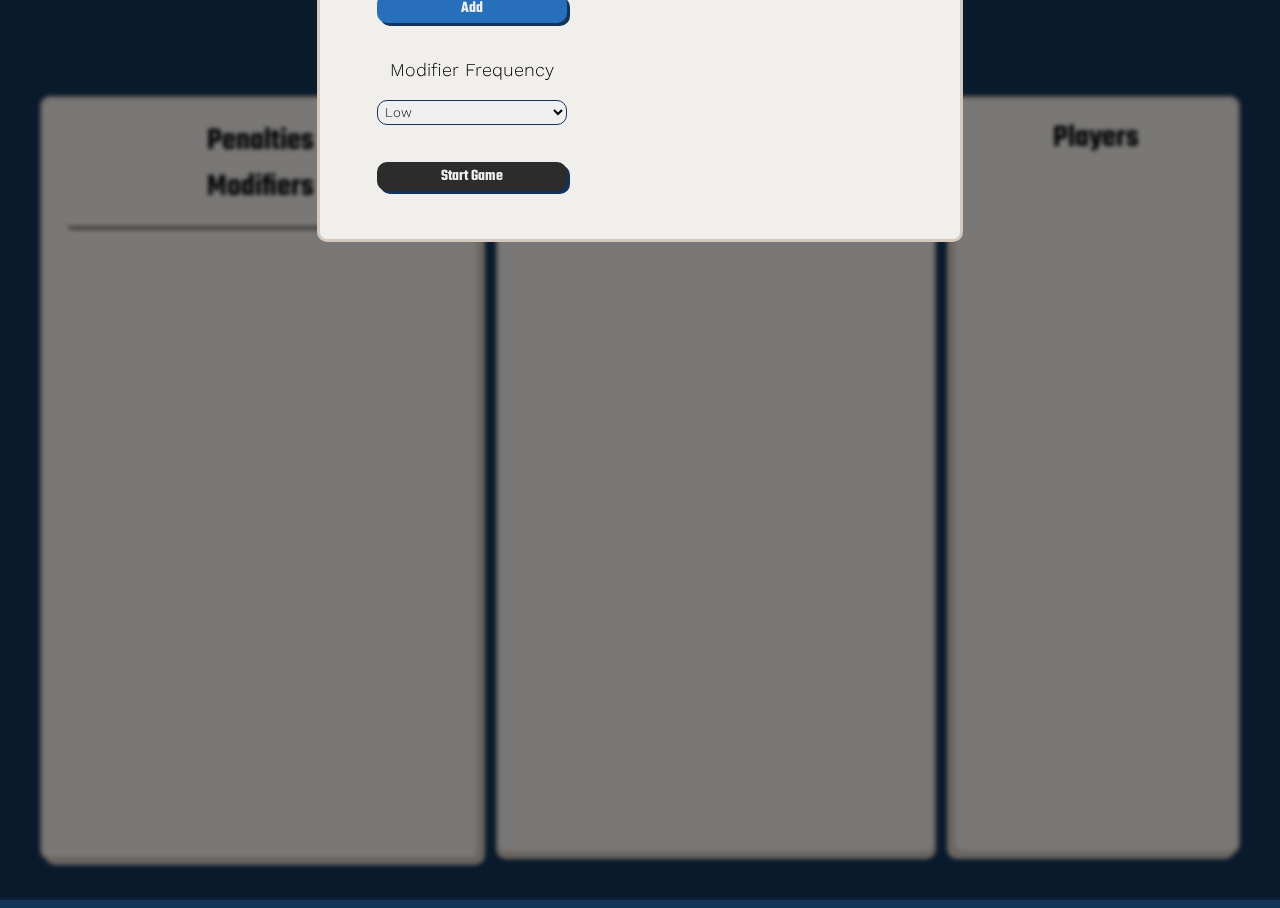
<file: index.html>
<!DOCTYPE html>
<html lang="en">
<head>
    <meta charset="UTF-8">
    <meta name="viewport" content="width=device-width, initial-scale=1.0">
    <title>Take the Deal</title>
    <link rel="preconnect" href="https://fonts.googleapis.com">
    <link rel="preconnect" href="https://fonts.gstatic.com" crossorigin>
    <link href="https://fonts.googleapis.com/css2?family=Teko:wght@300..700&family=Bokor&family=Work+Sans:ital,wght@0,100..900;1,100..900&display=swap" rel="stylesheet">
    <script src="https://ajax.googleapis.com/ajax/libs/jquery/3.7.1/jquery.min.js"></script>
    <link rel="stylesheet" href="./styles.css"/>
</head>
<body>
    <header>
        <!-- <h1>Drink or No Drink</h1> -->
    </header>
    

    <section class="modalContainer">
        <div id="gameSetup" class="boardBG teko">
            <h1 style="margin-bottom: 0;">Game Setup</h1>
            <hr style="width: 80%;">
            <div id="inputSetupContainer">
                <form id="gameSetupForm" class="work-sans">
                    <label for="newPlayerName">Enter New Player</label>
                    <input type="text" id="newPlayerName" class="work-sans"
                        minlength="1" maxlength="16" 
                        placeholder="Add Player" 
                        pattern="[a-zA-Z ]+"
                        autocomplete="off"
                        autofocus="true">
                    <button type="button" id="addPlayerButton" class="teko text-thicc">Add</button>
                    <label for="modifierSetting">Modifier Frequency</label>
                    <select id="modifierSetting" name="modifierSetting" class="work-sans">
                        <option value="low">Low</option>
                        <option value="medium">Medium</option>
                        <option value="volatile">Volatile</option>
                    </select>
                    <button type="submit" id="submitButton" class="teko text-thicc">Start Game</button>
                </form>
                <div id="displayPlayerList">
                    <h2>Players</h2>
                    <ul id="playerSetupList" class="playerList">
                    </ul>
                </div>
            </div>
        </div>
    </section>

    <section class="modalContainer">
        <div id="dondChoiceContainer" class="boardBG">
            <p id="dondChoiceText" class="teko text-thicc">Dallas</p>
            <p class="work-sans">Your case is</p>
            <div id="dondChoiceCase" class="teko text-thicc">42</div>
            <button id="dondTake" class="dondButton teko text-thicc">Take</button>
            <button id="dondLeave" class="dondButton teko text-thicc">Leave</button>
        </div>
    </section>

    <section class="modalContainer">
        <div id="caseRevealContainer" class="boardBG">
            <div id="caseRevealContent">
                <p id="caseRevealText" class="teko text-thicc"></p>
                <div id="caseRevealMask">
                    <div id="caseRevealBackground">
                        <div id="caseRevealCase" class="teko text-thicc">
                            <div id="caseRevealModifier" class="bokor"></div>
                            <div id="caseRevealCaseEdge">
                                <div id="caseRevealCaseFront">
                                </div>
                            </div>
                        </div>
                    </div>
                </div>
            </div>
            <div id="modifierContainer" class="teko text-thicc">
                <p id="modifierName" class="bokor"></p>
                <p id="modifierInfo"></p>
                <div id="modifierPenaltyValue" class="value valueMod"></div>
                <ul id="modifierPlayerSelection" class="playerList">
                </ul>
            </div>
            <button id="closeCaseRevealModalButton" class="teko">
                Continue
            </button>
        </div>
    </section>

    <section class="modalContainer">
        <div id="endGameContainer" class="boardBG teko">
            <h1 id="endGameHeader" class="text-thicc">Game Finished</h1>
            <div id="endGamePlayerStats">
            </div>
            <div id="endGameButtons">
                <button id="backToGameSetup" class=" teko text-thicc">Game Setup</button>
            </div>
        </div>
    </section>

    <section id="backdrop">
    </section>

    <main>
        <!-- Penalty values -->
        <section id="valueContainer" class="boardBG">
            <p id="valueHeader" class="teko text-thicc">Penalties</p>
            <section id="valueGrid">
            </section>
            <p id="modifierHeader" class="teko text-thicc">Modifiers</p>
            <section id="modifiers" class="fredericka">
            </section>

        </section>

        <!-- Cases -->

        <section id="caseContainer" class="boardBG">
            <p id="caseHeader" class="teko text-thicc">Cases</p>
            <div id="caseGrid">
            </div>
            
        </section>
        <!-- Player container -->
        <section id="playerContainer" class="boardBG">
            <p id="playerHeader" class="teko text-thicc">Players</p>
            <div id="playerContent">
                
            </div>
        </section>


    </main>
    <footer>
        <!-- <p id="footerText">Dallas Carlson</p> -->
    </footer>
    <script src="script.js"></script>
</body>
</html>
</file>
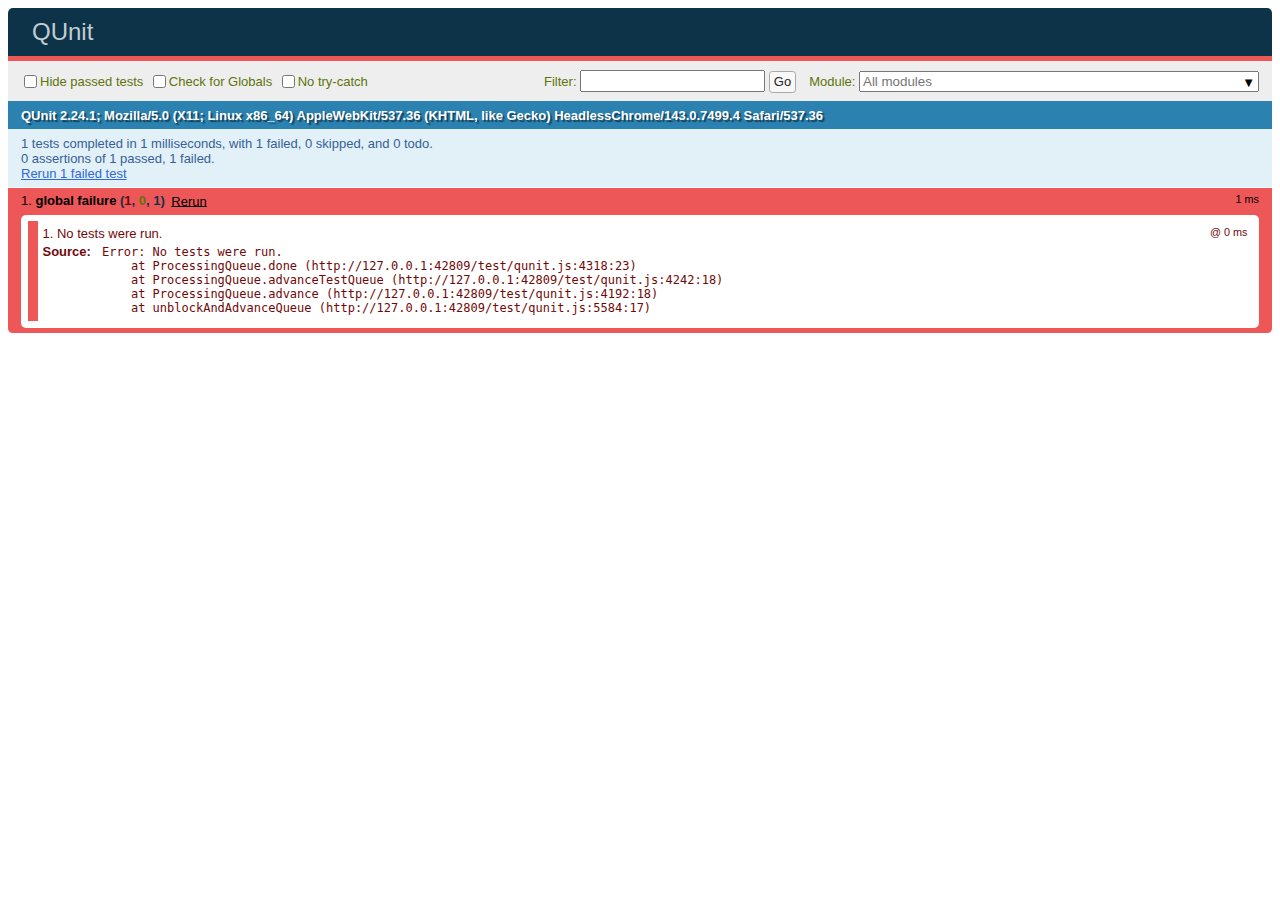
<file: test/index.html>
<!DOCTYPE html>
<html>
<meta charset="utf-8">
<title>QUnit</title>
<link rel="stylesheet" href="qunit.css">
<body>
  <div id="qunit"></div>
  <div id="qunit-fixture"></div>
  <script src="qunit.js"></script>
  <!-- <script src="your_app.test.js"></script> -->
</body>
</html>
</file>
<file: styles.css>
:root {
    --color-grey: #F1EFEC;
    --color-tan: #D4C9BE;
    --color-dark-tan: #857e78;
    --color-navy: #123458;
    --color-light-navy: #286fbb;
    --p-1: #16C47F;
    --p-1B: #0d794e;
    --p-2: #FFD65A;
    --p-2B: #998138;
    --p-3: #FF9D23;
    --p-3B: #9e6116;
    --p-4: #F93827;
    --p-4B: #962318;
    --p-max: rgb(44, 44, 44);
    --m: #F9E400;
    --mB: #afa100;
}

html {
    height: 100%;
}

body {
    height: inherit;
    background-color: var(--color-navy);
}

header {
    display: flex;
    justify-content: center;
    color: var(--color-tan);
    margin: 0;
}

main {
    display: grid;
    grid-template-columns: 3fr 3fr 2fr;
    margin: 1.5rem;
    margin-top: 5rem;
    height: max(80vh, 50%);
    /* height: auto; */
    user-select: none;
}

footer {
    display: flex;
    justify-content: center;
    color: var(--color-tan);
    position: absolute;
    bottom: 1rem;
}

#caseRevealContainer {
    position: absolute;
    display: flex;
    flex-direction: column;
    justify-self: center;
    align-self: center;
    justify-content: start;
    align-items: center;
    z-index: 3;
    width: 45rem;
    height: 40rem;
    user-select: none;
}

#caseRevealContainer:last-child {
    justify-self: end;
}

#caseRevealContent {
    display: flex;
    flex-direction: column;
    align-items: center;
}

#caseRevealText {
    font-size: 6rem;
    padding: 0;
    margin: 0;
}

#caseRevealMask {
    display: flex;
    justify-content: end;
    align-items: end;
    width: 30rem;
    height: 26rem;
    overflow: hidden;
    border-radius: 10px;
}

#caseRevealBackground {
    display: flex;
    width: 30rem;
    height: 15rem;
    background-color: var(--color-dark-tan);
    border-radius: 10px;
    box-shadow: 0 -5rem var(--color-tan)
}

#caseRevealCase {
    transform: translateY(-7rem);
    display: flex;
    justify-content: center;
}

#caseRevealCaseFront {
    display: flex;
    justify-content: center;
    align-items: center;
    font-size: 15rem;
    width: 30rem;
    height: 20rem;
    border-radius: 10px;
    box-shadow: 0 15rem var(--shadow-color);
}

#caseRevealModifier {
    display: flex;
    justify-content: center;
    align-items: center;
    position: fixed;
    font-size: 6rem;
    background-color: var(--m);
    box-shadow: 3px 3px var(--mB);
    border-radius: 10px;
    aspect-ratio: 1 / 1;
    width: 15rem;
    margin-top: 2rem;
    opacity: 0;
}

#closeCaseRevealModalButton {
    margin: 1rem;
    border: none;
    border-radius: 10px;
    color: var(--color-grey);
    background-color: var(--color-navy);
    box-shadow: 0 5px var(--color-light-navy);
    font-size: 2rem;
    user-select: none;
}

#closeCaseRevealModalButton:hover {
    filter: brightness(110%);
    cursor: pointer;
}

#dondChoiceContainer {
    position: absolute;
    display: flex;
    flex-direction: column;
    justify-self: center;
    align-self: center;
    justify-content: start;
    align-items: center;
    z-index: 3;
    width: 30rem;
    height: 30rem;
}

#dondChoiceText {
    font-size: 4rem;
    padding: 0;
    margin: 0;
}

#dondChoiceCase {
    display: flex;
    justify-content: center;
    align-items: center;
    width: 5rem;
    margin-bottom: 1rem;
    aspect-ratio: 1 / 1;
    font-size: 3rem;
    background-color: var(--color-light-navy);
    border-radius: 10px;
    box-shadow: 0 5px var(--color-navy);
    color: var(--color-grey);
}

#dondTake {
    --shadow-color: rgb(0, 95, 0);
    background-color: rgb(3, 139, 3);
}

#dondLeave {
    --shadow-color: rgb(97, 0, 0);
    background-color: rgb(197, 8, 8);
}

#backdrop {
    display: block;
    position: fixed;
    top: 0;
    left: 0;
    z-index: 1;
    width: 100%;
    height: 100%;
    backdrop-filter: blur(2px) brightness(50%);
}

#gameSetup {
    display: flex;
    z-index: 4;
    flex-direction: column;
    justify-content: start;
    align-items: center;
    font-size: 25px;
    width: 40rem;
    height: auto;
    user-select: none;
}

#inputSetupContainer {
    display: flex;
    height: 100%;
    margin-bottom: 2rem;
    width: 90%;
    justify-content: space-around;
    font-size: large;
}

#gameSetupForm {
    display: flex;
    flex-direction: column;
    font-size: large;
    text-align: center;
    gap: 20px;
}

#newPlayerName {
    padding: .2rem;
    padding-inline: .5rem;
    border-radius: 10px;
    border: solid 1px var(--color-navy);
}

#modifierSetting {
    contain: content;
    margin-bottom: 1rem;
    padding: .2rem;
    border: solid 1px var(--color-navy);
    border-radius: 10px;
}

#addPlayerButton {
    margin-bottom: 1rem;
    border: none;
    padding: .2rem;
    color: var(--color-grey);
    background-color: var(--color-light-navy);
    box-shadow: 3px 3px var(--color-navy);
    border-radius: 10px;
    font-size: 1rem;
}

#submitButton {
    margin-bottom: 1rem;
    border: none;
    padding: .2rem;
    color: var(--color-grey);
    background-color: var(--p-max);
    box-shadow: 3px 3px var(--color-navy);
    border-radius: 10px;
    font-size: 1rem;
}

#displayPlayerList {
    display: flex;
    flex-direction: column;
    width: 50%;
    text-align: center;
}

#displayPlayerList h2 {
    margin: 0;
}

#valueContainer {
    display: flex;
    flex-direction: column;
    justify-content: start;
    margin: .5rem;
    padding: 1.2rem;
    height: 100%;
    box-shadow: 5px 5px var(--color-tan);
}

#caseContainer {
    margin: .5rem;
    padding: 1rem;
    height: 100%;
    width: auto;
    box-shadow: 0px 5px var(--color-tan);
}

#playerContainer {
    display: flex;
    flex-direction: column;
    margin: .5rem;
    padding: 1rem;
    height: 100%;
    box-shadow: -5px 5px var(--color-tan);
}

#caseGrid {
    display: grid;
    position: relative;
    gap: 5px;
    row-gap: 10px;
    justify-items: center;
    align-items: center;
    width: 100%;
}

#valueGrid {
    display: grid;
    align-self: start;
    justify-items: center;
    align-content: center;
    gap: .2rem;
    width: 100%;
}

#modifierHeader, #valueHeader, #caseHeader, #playerHeader {
    display: flex;
    justify-content: center;
    padding: 0;
    margin: 0;
    font-size: 2rem;
}

#modifiers {
    display: grid;
    justify-items: center;
    align-content: center;
    align-self: start;
    background-color: var(--color-grey);
    box-shadow: 4px 4px var(--color-dark-tan);
    border-radius: 10px;
    padding-right: .2rem;
    padding-bottom: 1rem;
    gap: .2rem;
    width: 100%;
    height: auto;
}

#modifierContainer {
    display: flex;
    flex-direction: column;
    align-items: center;
    padding: .5rem;
    width: 90%;
}

#modifierName {
    font-size: 4rem;
    padding: 0;
    margin: 0;
    width: 100%;
    background-color: var(--m);
    border-radius: 10px;
    color: var(--color-navy);
    text-align: center;
    box-shadow: 3px 3px var(--mB);
}

#modifierInfo {
    font-size: 1.5rem;
    background-color: var(--p-max);
    color: var(--color-grey);
    margin-top: .5rem;
    padding: 1rem;
    width: 80%;
    text-align: center;
    border-radius: 10px;
}

#endGameContainer {
    position: absolute;
    display: flex;
    flex-direction: column;
    justify-self: center;
    align-self: center;
    justify-content: start;
    align-items: center;
    z-index: 3;
    width: 50rem;
    height: 35rem;
    padding: 2rem;
    user-select: none;
}

#endGameHeader {
    font-size: 5rem;
    padding: 0;
    margin: 0;
}

#endGamePlayerStats {
    display: grid;
    grid-template-columns: repeat(5, 1fr);
    grid-template-rows: 1fr 1fr 1fr;
    background-color: var(--color-dark-tan);
    width: 100%;
    height: 100%;
    padding: .5rem;
    border-radius: 10px;
}

.playerStat {
    display: flex;
    flex-direction: column;
    align-items: center;
    width: 100%;
}

.playerScore {
    --scoreText: black;
    --scoreFace: var(--color-grey);
    --scoreShadow: var(--color-navy);
    padding-inline: clamp(2rem, 20%, 4rem);
    border-radius: 10px;
    font-size: 3rem;
    color: var(--scoreText);
    background-color: var(--scoreFace);
    box-shadow: 4px 4px var(--scoreShadow);
}

.playerName {
    margin: 0;
    font-size: 2rem;
}

#endGameButtons {
    display: flex;
}

#backToGameSetup {
    margin: 1rem;
    border-style: none;
    font-size: 2rem;
    color: black;
    background-color: var(--p-1);
    border-radius: 10px;
    box-shadow: 3px 3px var(--p-1B);
    cursor: pointer;
}

#backToGameSetup:hover {
    filter: brightness(80%);
}

.boardBG {
    background-color: var(--color-grey);
    border-radius: 10px;
    border: solid var(--color-tan);
}

.playerList {
    display: flex;
    flex-wrap: wrap;
    justify-content: center;
    justify-items: start;
    list-style: none;
    padding: 0;
}

.dondButton {
    border: none;
    width: 15rem;
    padding: 1rem;
    background-color: var(--color-dark-tan);
    border-radius: 10px;
    margin: .5rem;
    font-size: 2rem;
    --shadow-color: var(--color-navy);
    box-shadow: 0 7px var(--shadow-color);
    color: var(--color-grey);
    cursor: pointer;
}

.modalContainer {
    display: flex;
    position: absolute;
    justify-self: center;
    align-self: center;
    justify-content: center;
    align-items: center;
    height: 100%;
    width: 100%;
}

.setupPlayer {
    background-color: var(--color-light-navy);
    border-radius: 10px;
    width: auto;
    margin: 5px;
    color: var(--color-grey);
    padding-inline: 2rem;
    box-shadow: 5px 5px var(--color-navy);
}

.setupPlayer:hover {
    cursor: pointer;
    filter: brightness(70%);
    background-color: var(--p-4);
    box-shadow: 5px 5px var(--p-4B);
}

.selectPlayer {
    background-color: var(--color-light-navy);
    border-radius: 10px;
    width: auto;
    margin: 5px;
    color: var(--color-grey);
    padding: .5rem;
    padding-inline: 2rem;
    box-shadow: 5px 5px var(--color-navy);
}

.selectPlayer:hover {
    cursor: pointer;
    filter: brightness(70%);
    background-color: var(--color-grey);
    color: black;
}

.selectPlayerActive {
    background-color: var(--p-1);
    color: black;
    box-shadow: 5px 5px var(--p-1B);
}

.selectPlayerActive:hover {
    background-color: var(--p-1);
}

.value {
    display: flex;
    justify-content: center;
    align-items: center;
    aspect-ratio: 1 / 1;
    width: 50px;
    border-radius: 5px;
    font-size: 2rem;
    --shadow-color: var(--color-light-navy);
    box-shadow: 5px 5px var(--shadow-color);
}

.valueMod {
    width: 100px;
    font-size: 4rem;
}

.onePenalty {
    color: var(--p-1B);
    background-color: var(--p-1);
    --shadow-color: var(--p-1B);
}

.twoPenalties {
    color: var(--p-2B);
    background-color: var(--p-2);
    --shadow-color: var(--p-2B);
}

.threePenalties {
    color: var(--p-3B);
    background-color: var(--p-3);
    --shadow-color: var(--p-3B);
}

.fourPenalties {
    color: var(--p-4B);
    background-color: var(--p-4);
    --shadow-color: var(--p-4B);
}

.maxPenalty {
    color: white;
    background-color: var(--p-max);
    font-weight: 100;
    --shadow-color: black;
}

.modifier {
    display: flex;
    transform: scale(0);
    justify-content: center;
    align-items: center;
    aspect-ratio: 1 / 1;
    background-color: var(--m);
    width: 50px;
    border-radius: 5px;
    font-size: 2rem;
    color: var(--color-navy);
    box-shadow: 5px 5px var(--mB);
}

.modifierReveal {
    color: var(--color-tan);
    background-color: var(--color-grey);
}

.case {
    cursor: pointer;
    background-color: var(--color-light-navy);
    color: var(--color-grey);
    aspect-ratio: 1 / 1;
    width: 60px;
    border-radius: 10px;
    border: none;
    font-size: 2rem;
    box-shadow: 0 5px var(--color-navy);
}

.caseStyle {
    background-color: var(--color-light-navy);
    color: var(--color-grey);
    --shadow-color: var(--color-navy);
}

.caseSelected, .caseRevealed {
    pointer-events: none;
    animation: pressDown 1000ms ease-out 0 forwards ;
}

.case:hover {
    filter: brightness(50%);
}

/* Player Classes */

.player {
    display: flex;
    justify-content: space-around;
    background-color: #123458;
    color: var(--color-grey);
    margin-inline: .5rem;
    margin-bottom: .2rem;
    font-size: 1.5rem;
    width: auto;
    border-radius: 10px;
    box-shadow: -5px 5px var(--color-light-navy);
    transition: all 200ms;
}

.playerTurn {
    background-color: white;
    color: black;
    box-shadow: -5px 5px var(--color-light-navy), 0 0 10px var(--color-light-navy);
}

.playerFinished {
    filter: grayscale(100);
}

.playerName {
    padding: 1rem;
    margin: 0;
    font-size: 1.6rem;
}

.playerSelectedCase {
    display: flex;
    justify-content: center;
    align-items: center;
    font-size: 2rem;
    padding: 0;
    width: 60px;
    margin: .2rem;
    color: var(--color-grey);
    background-color: var(--color-light-navy);
    border-radius: 10px;
    box-shadow: -3px 3px var(--color-tan);
    aspect-ratio: 1 / 1;
}

/* Fonts */

.work-sans {
    font-family: "Work Sans", sans-serif;
    font-optical-sizing: auto;
    font-weight: 300;
    font-style: normal;
}

.teko {
    font-family: "Teko", sans-serif;
    font-optical-sizing: auto;
    font-weight: 300;
    font-style: normal;
}

.bokor {
    font-family: "Bokor", system-ui;
    font-weight: 400;
    font-style: normal;
}

.text-thicc {
    font-weight: 600;
}

.highest {
    --scoreFace: var(--p-4);
    --scoreShadow: var(--p-4B);
    --scoreText: var(--color-grey);
}

.lowest {
    --scoreFace: var(--p-1);
    --scoreShadow: var(--p-1B);
    --scoreText: black;
}

.maxim {
    --scoreFace: var(--p-max);
    --scoreText: var(--color-grey);
}

@media (max-width: 500px) {
    
}

.popIn {
    --anim-delay: 0ms;
    animation: popIn 1000ms var(--anim-delay) forwards;
}

.modifierAppear {
    animation: modifierAppear 1000ms ease-in-out forwards;
}

@keyframes popIn {
    0% {
        transform: scale(0%);
    }
    50% {
        transform: scale(110%);
    }
    100% {
        transform: scale(100%);
    }
}

@keyframes pressDown {
    0% {
        transform: scale(100%);
    }
    100% {
        background-color: var(--color-tan);
        color: var(--color-dark-tan);
        transform: translateY(5px);
        box-shadow: 0 0;
    }
}

@keyframes pressDownPenalty {
    0% {
        transform: scale(100%);
    }
    100% {
        background-color: var(--color-tan);
        color: var(--color-dark-tan);
        transform: translate(5px, 5px);
        box-shadow: 0 0;
    }
}

@keyframes caseRevealDown {
    0% {
        transform: translateY(-7rem);
    }
    100% {
        transform: translateY(30rem);
    }
}

@keyframes caseRevealUp {
    0% {
        transform: translateY(30rem);
    }
    100% {
        transform: translateY(-7rem);
    }
}

@keyframes modifierAppear {
    0% {
        transform: scale(100);
        opacity: 0;
    }
    100% {
        transform: scale(100%);
        opacity: 100%;
    }
}
</file>
<file: test/qunit.css>
/*!
 * QUnit 2.24.1
 * https://qunitjs.com/
 *
 * Copyright OpenJS Foundation and other contributors
 * Released under the MIT license
 * https://jquery.org/license
 */

/** Font Family and Sizes */

#qunit-tests, #qunit-header, #qunit-banner, #qunit-testrunner-toolbar, #qunit-filteredTest, #qunit-userAgent, #qunit-testresult {
	font-family: "Helvetica Neue Light", "HelveticaNeue-Light", "Helvetica Neue", Calibri, Helvetica, Arial, sans-serif;
}

#qunit-testrunner-toolbar, #qunit-filteredTest, #qunit-userAgent, #qunit-testresult, #qunit-tests li { font-size: small; }
#qunit-tests { font-size: smaller; }


/** Resets */

#qunit-tests, #qunit-header, #qunit-banner, #qunit-filteredTest, #qunit-userAgent, #qunit-testresult, #qunit-modulefilter {
	margin: 0;
	padding: 0;
}

/* Style our buttons in a simple way, uninfluenced by the styles
   the tested app might load. Don't affect buttons in #qunit-fixture!
   https://github.com/qunitjs/qunit/pull/1395
   https://github.com/qunitjs/qunit/issues/1437 */
#qunit-testrunner-toolbar button,
#qunit-testresult button {
	all: unset; /* best effort, modern browsers only */
	font: inherit;
	color: initial;
	border: initial;
	background-color: buttonface;
	padding: 0 4px;
}


/** Fixed headers with scrollable tests */

@supports (display: flex) or (display: -webkit-box) {
	@media (min-height: 500px) {
		#qunit {
			position: fixed;
			left: 0;
			right: 0;
			top: 0;
			bottom: 0;
			padding: 8px;
			display: -webkit-box;
			display: flex;
			flex-direction: column;
		}

		#qunit-tests {
			overflow: scroll;
		}

		#qunit-banner {
			flex: 5px 0 0;
		}
	}
}


/** Header (excluding toolbar) */

#qunit-header {
	padding: 0.5em 0 0.5em 1em;

	color: #C2CCD1;
	background-color: #0D3349;

	font-size: 1.5em;
	line-height: 1em;
	font-weight: 400;

	border-radius: 5px 5px 0 0;
}

#qunit-header a {
	text-decoration: none;
	color: inherit;
}

#qunit-header a:hover,
#qunit-header a:focus {
	color: #FFF;
}

#qunit-banner {
	height: 5px;
}

#qunit-filteredTest {
	padding: 0.5em 1em 0.5em 1em;
	color: #366097;
	background-color: #F4FF77;
}

#qunit-userAgent {
	padding: 0.5em 1em 0.5em 1em;
	color: #FFF;
	background-color: #2B81AF;
	text-shadow: rgba(0, 0, 0, 0.5) 2px 2px 1px;
}


/** Toolbar */

#qunit-testrunner-toolbar {
	padding: 0.5em 1em 0.5em 1em;
	color: #5E740B;
	background-color: #EEE;
}

#qunit-testrunner-toolbar .clearfix {
	height: 0;
	clear: both;
}

#qunit-testrunner-toolbar label {
	display: inline-block;
}

#qunit-testrunner-toolbar input[type=checkbox],
#qunit-testrunner-toolbar input[type=radio] {
	margin: 3px;
	vertical-align: -2px;
}

#qunit-testrunner-toolbar input[type=text] {
	box-sizing: border-box;
	height: 1.6em;
}

#qunit-testrunner-toolbar button,
#qunit-testresult button {
  border-radius: .25em;
  border: 1px solid #AAA;
  background-color: #F8F8F8;
  color: #222;
  line-height: 1.6;
  cursor: pointer;
}
#qunit-testrunner-toolbar button:hover,
#qunit-testresult button:hover {
	border-color: #AAA;
	background-color: #FFF;
	color: #444;
}
#qunit-testrunner-toolbar button:active,
#qunit-testresult button:active {
	border-color: #777;
	background-color: #CCC;
	color: #000;
}
#qunit-testrunner-toolbar button:focus,
#qunit-testresult button:focus {
	border-color: #2F68DA;
	/* emulate 2px border without a layout shift */
	box-shadow: inset 0 0 0 1px #2F68DA
}
#qunit-testrunner-toolbar button:disabled,
#qunit-testresult button:disabled {
	border-color: #CCC;
	background-color: #CCC;
	color: #FFF;
  cursor: default;
}

#qunit-toolbar-filters {
	float: right;
	/* aligning right avoids overflows and inefficient use of space
	   around the dropdown menu on narrow viewports */
	text-align: right;
}

.qunit-url-config,
.qunit-filter,
#qunit-modulefilter {
	display: inline-block;
	line-height: 2.1em;
	text-align: left;
}

.qunit-filter,
#qunit-modulefilter {
	position: relative;
	margin-left: 1em;
}

.qunit-url-config label {
	margin-right: 0.5em;
}

#qunit-modulefilter-search {
	box-sizing: border-box;
	min-width: 400px;
	min-width: min(400px, 80vw);
}

#qunit-modulefilter-search-container {
	position: relative;
}
#qunit-modulefilter-search-container:after {
	position: absolute;
	right: 0.3em;
	bottom: 0;
	line-height: 100%;
	content: "\25bc";
	color: black;
}

#qunit-modulefilter-dropdown {
	/* align with #qunit-modulefilter-search */
	box-sizing: border-box;
	min-width: 400px;
	min-width: min(400px, 80vw);
	max-width: 80vw;
	position: absolute;
	right: 0;
	top: 100%;
	margin-top: 2px;

	/* ensure that when on a narrow viewports and having only one result,
	   that #qunit-modulefilter-actions fall outside the dropdown rectangle. */
	min-height: 3em;

	border: 1px solid #AAA;
	border-top-color: transparent;
	border-radius: 0 0 .25em .25em;
	color: #0D3349;
	background-color: #F5F5F5;
	z-index: 99;
}

#qunit-modulefilter-actions {
	display: block;
	overflow: auto;
	/* align with #qunit-modulefilter-dropdown-list */
	font: smaller/1.5em sans-serif;
}
@media (min-width: 350px) {
	#qunit-modulefilter-actions {
		position: absolute;
		right: 0;
	}
}

#qunit-modulefilter-dropdown #qunit-modulefilter-actions > * {
	box-sizing: border-box;
	max-height: 2.8em;
	display: block;
	padding: 0.4em;
}

#qunit-modulefilter-dropdown #qunit-modulefilter-actions > button {
	float: right;
	margin: 0.25em;
}

#qunit-modulefilter-dropdown-list {
	margin: 0;
	padding: 0;
	font: smaller/1.5em sans-serif;
}

#qunit-modulefilter-dropdown-list li {
	list-style: none;
}
#qunit-modulefilter-dropdown-list .clickable {
	display: block;
	padding: 0.25em 0.50em 0.25em 0.15em;
	white-space: nowrap;
	overflow: hidden;
	text-overflow: ellipsis;
}
#qunit-modulefilter-dropdown-list .clickable.checked {
	font-weight: bold;
	background-color: #E2F0F7;
	color: #0D3349;
}
#qunit-modulefilter-dropdown .clickable:hover {
	background-color: #FFF;
	color: #444;
}


/** Tests: Pass/Fail */

#qunit-tests {
	list-style-position: inside;
}

#qunit-tests li {
	padding: 0.4em 1em 0.4em 1em;
	border-bottom: 1px solid #FFF;
	list-style-position: inside;
}

#qunit-tests > li {
	display: none;
}

#qunit-tests li.running,
#qunit-tests li.pass,
#qunit-tests li.fail,
#qunit-tests li.skipped,
#qunit-tests li.aborted {
	display: list-item;
}

#qunit-tests.hidepass {
	position: relative;
}

#qunit-tests.hidepass li.running,
#qunit-tests.hidepass li.pass:not(.todo) {
	visibility: hidden;
	position: absolute;
	width:   0;
	height:  0;
	padding: 0;
	border:  0;
	margin:  0;
}

#qunit-tests li .qunit-test-name {
	cursor: pointer;
}

#qunit-tests li.skipped .qunit-test-name {
	cursor: default;
}

#qunit-tests li a {
	padding: 0.5em;
	color: inherit;
	text-decoration: underline;
}
#qunit-tests li a:hover,
#qunit-tests li a:focus {
	color: #0D3349;
}

#qunit-tests li .runtime {
	float: right;
	font-size: smaller;
}

.qunit-assert-list {
	margin-top: 0.5em;
	padding: 0.5em;

	background-color: #FFF;

	border-radius: 5px;
}

.qunit-source {
	margin: 0.6em 0 0.3em;
}

.qunit-collapsed {
	display: none;
}

#qunit-tests table {
	border-collapse: collapse;
	margin-top: 0.2em;
}

#qunit-tests th {
	text-align: right;
	vertical-align: top;
	padding: 0 0.5em 0 0;
}

#qunit-tests td {
	vertical-align: top;
}

#qunit-tests pre {
	margin: 0;
	white-space: pre-wrap;
	word-wrap: break-word;
}

#qunit-tests del {
	color: #374E0C;
	background-color: #E0F2BE;
	text-decoration: none;
}

#qunit-tests ins {
	color: #500;
	background-color: #FFCACA;
	text-decoration: none;
}

/*** Test Counts */

#qunit-tests b.counts                       { color: #0D3349; }
#qunit-tests b.passed                       { color: #5E740B; }
#qunit-tests b.failed                       { color: #710909; }

#qunit-tests li li {
	padding: 5px;
	background-color: #FFF;
	border-bottom: none;
	list-style-position: inside;
}

/*** Passing Styles */


#qunit-tests .pass {
	color: #2F68DA;
	background-color: #E2F0F7;
}

#qunit-tests .pass .test-name {
	color: #366097;
}

#qunit-tests li li.pass {
	color: #3C510C;
	background-color: #FFF;
	border-left: 10px solid #C6E746;
}

#qunit-tests .pass .test-actual,
#qunit-tests .pass .test-expected           { color: #999; }

#qunit-banner.qunit-pass                    { background-color: #C6E746; }

/*** Failing Styles */

#qunit-tests .fail {
	color: #000;
	background-color: #EE5757;
}

#qunit-tests li li.fail {
	color: #710909;
	background-color: #FFF;
	border-left: 10px solid #EE5757;
	white-space: pre;
}

#qunit-tests > li:last-child {
	border-radius: 0 0 5px 5px;
}

#qunit-tests .fail .test-actual             { color: #EE5757; }
#qunit-tests .fail .test-expected           { color: #008000; }

#qunit-banner.qunit-fail                    { background-color: #EE5757; }


/*** Aborted tests */
#qunit-tests .aborted { color: #000; background-color: orange; }
/*** Skipped tests */

#qunit-tests .skipped {
	background-color: #EBECE9;
}

#qunit-tests .qunit-todo-label,
#qunit-tests .qunit-skipped-label {
	background-color: #F4FF77;
	display: inline-block;
	font-style: normal;
	color: #366097;
	line-height: 1.8em;
	padding: 0 0.5em;
	margin: -0.4em 0.4em -0.4em 0;
}

#qunit-tests .qunit-todo-label {
	background-color: #EEE;
}

/** Result */

#qunit-testresult {
	color: #366097;
	background-color: #E2F0F7;

	border-bottom: 1px solid #FFF;
}
#qunit-testresult a {
	color: #2F68DA;
}
#qunit-testresult .clearfix {
	height: 0;
	clear: both;
}
#qunit-testresult .module-name {
	font-weight: 700;
}
#qunit-testresult-display {
	padding: 0.5em 1em 0.5em 1em;
	width: 85%;
	float:left;
}
#qunit-testresult-controls {
	padding: 0.5em 1em 0.5em 1em;
  width: 10%;
	float:left;
}

/** Fixture */

#qunit-fixture {
	position: absolute;
	top: -10000px;
	left: -10000px;
	width: 1000px;
	height: 1000px;
}
</file>
